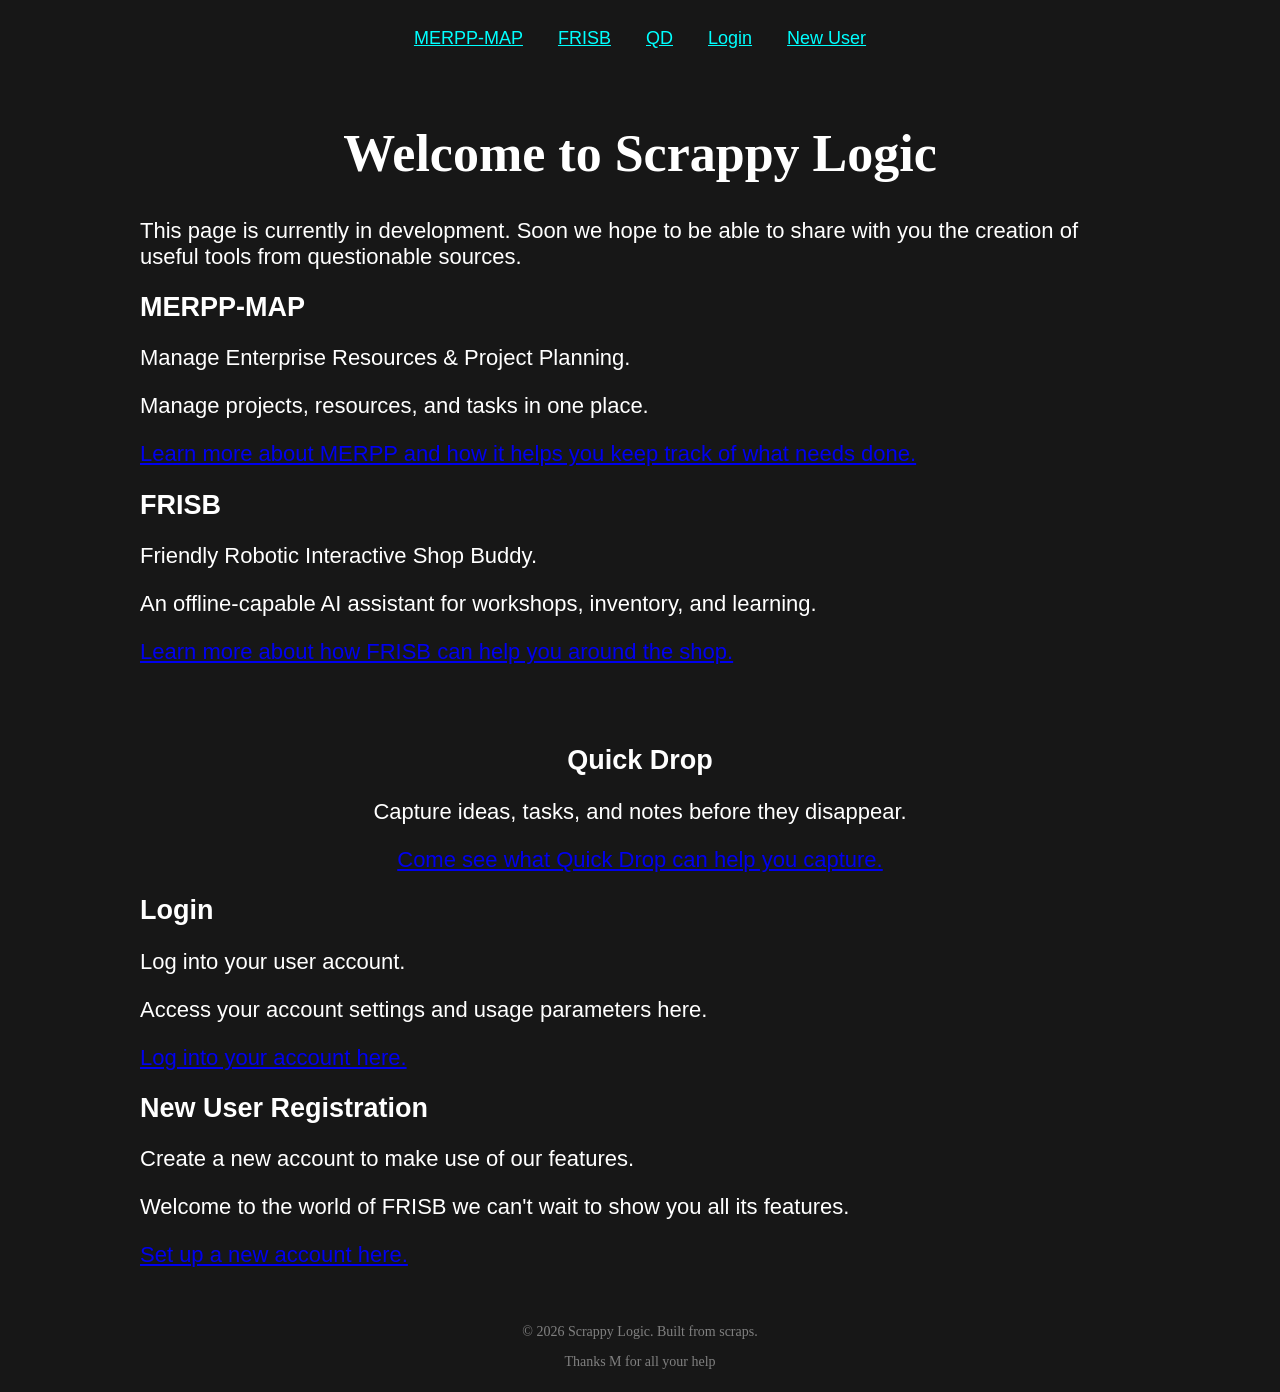
<file: index.html>
<!DOCTYPE html>
<html>
  <head>
    <title>Scrappy Logic</title>
    <link rel="stylesheet" href="style.css">
  </head>
  <body>
    <nav>
      <a href="merpp.html">MERPP-MAP</a>
      <a href="frisb.html">FRISB</a>
      <a href="quick-drop.html">QD</a>
      <a href="login.html">Login</a>
      <a href="register.html">New User</a>
    </nav>
    <main>
      <h1>Welcome to Scrappy Logic</h1>
      <p>This page is currently in development. Soon we hope to be able to share with you the creation of useful tools from questionable sources.</p>
      <section id="merpp">
        <h2>MERPP-MAP</h2>
        <p>Manage Enterprise Resources & Project Planning.</p>
        <p>Manage projects, resources, and tasks in one place.</p>
        <p><a href="merpp.html">Learn more about MERPP and how it helps you keep track of what needs done.</a></p>
      </section>
      <section id="frisb">
        <h2>FRISB</h2>
        <p>Friendly Robotic Interactive Shop Buddy.</p>
        <p>An offline-capable AI assistant for workshops, inventory, and learning.</p>
        <p><a href="frisb.html">Learn more about how FRISB can help you around the shop.</a></p>
      </section>
      <section id="quick-drop">
        <h2>Quick Drop</h2>
        <p>Capture ideas, tasks, and notes before they disappear.</p>
        <p><a href="quick-drop.html">Come see what Quick Drop can help you capture.</a></p>
      </section>
      <section id="login">
        <h2>Login</h2>
        <p>Log into your user account.</p>
        <p>Access your account settings and usage parameters here.</p>
        <p><a href="login.html">Log into your account here.</a></p>
      </section>
      <section id="register">
        <h2>New User Registration</h2>
        <p>Create a new account to make use of our features.</p>
        <p>Welcome to the world of FRISB we can't wait to show you all its features.</p>
        <p><a href="register.html">Set up a new account here.</a></p>
      </section>
    </main>
    <footer>
    <p>© 2026 Scrappy Logic. Built from scraps.</p>
    <p>Thanks M for all your help</p>
    </footer>
  </body>
</html>
</file>
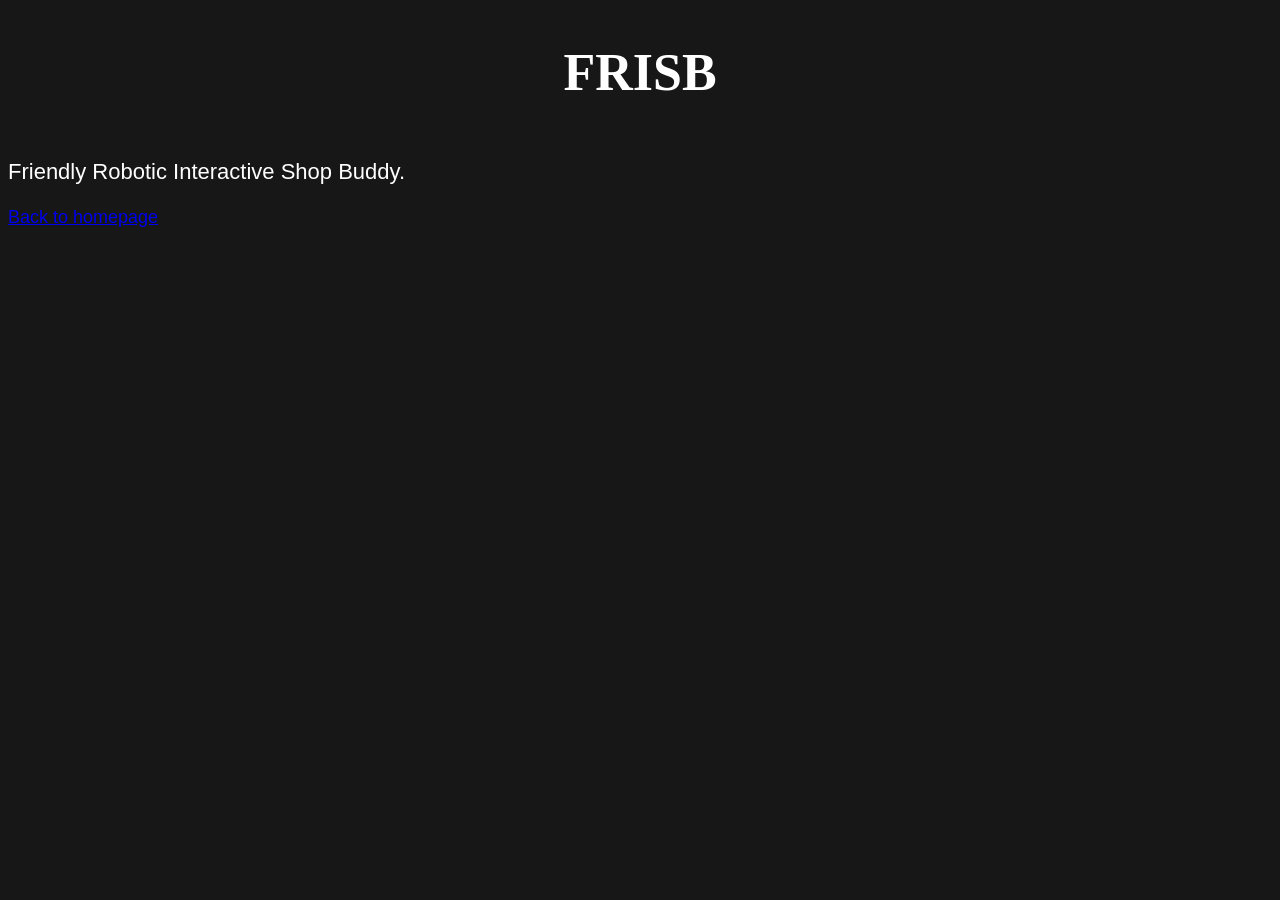
<file: frisb.html>
<!DOCTYPE html>
<html>
<head>
  <title>FRISB | Scrappy Logic</title>
  <link rel="stylesheet" href="style.css">
</head>
<body>
  <h1>FRISB</h1>
  <p>Friendly Robotic Interactive Shop Buddy.</p>
  <a href="index.html">Back to homepage</a>
</body>
</html>
</file>
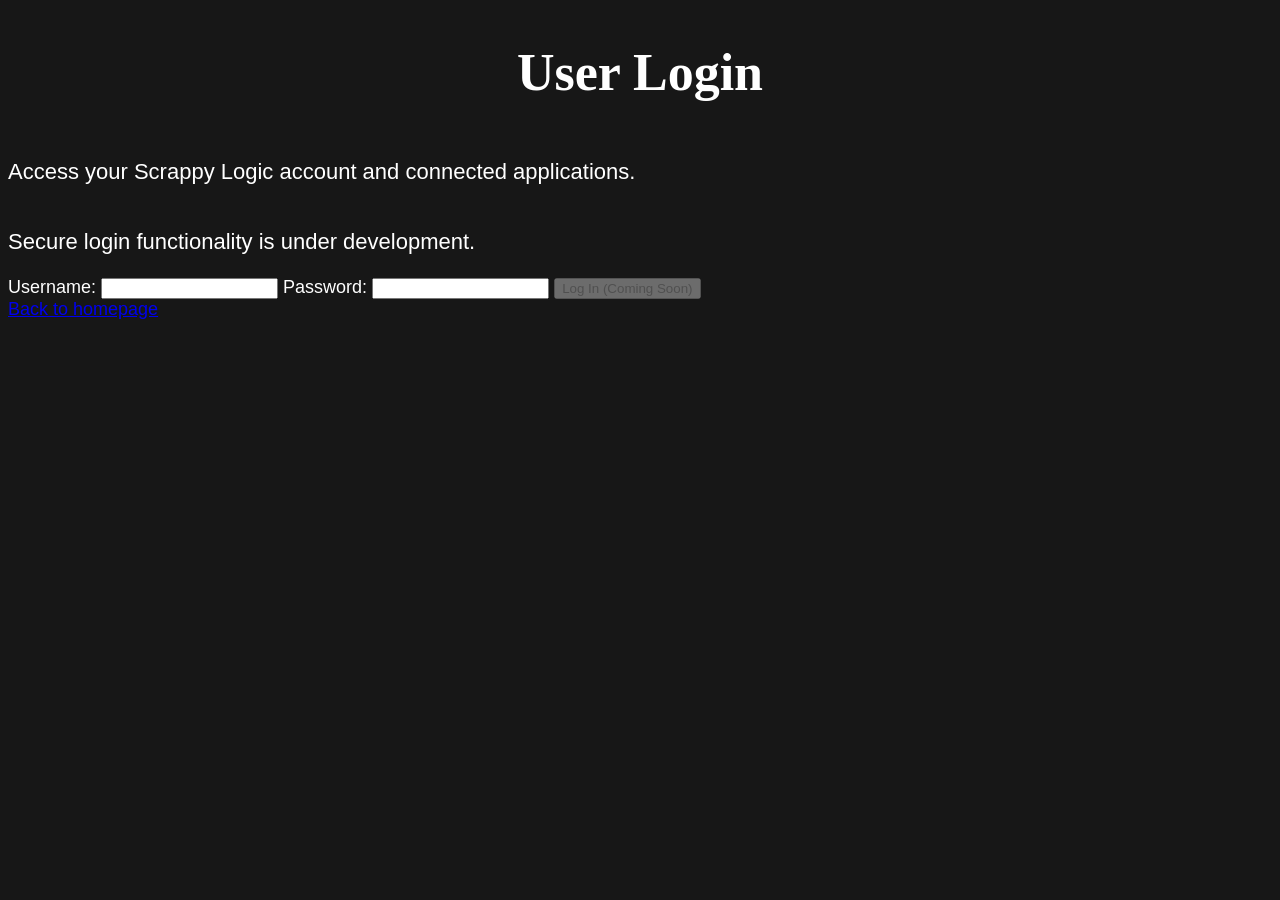
<file: login.html>
<!DOCTYPE html>
<html>
<head>
  <title>Login | Scrappy Logic</title>
  <link rel="stylesheet" href="style.css">
</head>
<body>
  <h1>User Login</h1>
  <p>Access your Scrappy Logic account and connected applications.</p>
  <p>Secure login functionality is under development.</p>
  <form>
    <label for="username">Username:</label>
    <input type="text" id="username" name="username">

    <label for="password">Password:</label>
    <input type="password" id="password" name="password">
    <button type="button" disabled>Log In (Coming Soon)</button>
  </form>
  <a href="index.html">Back to homepage</a>
</body>
</html>
</file>
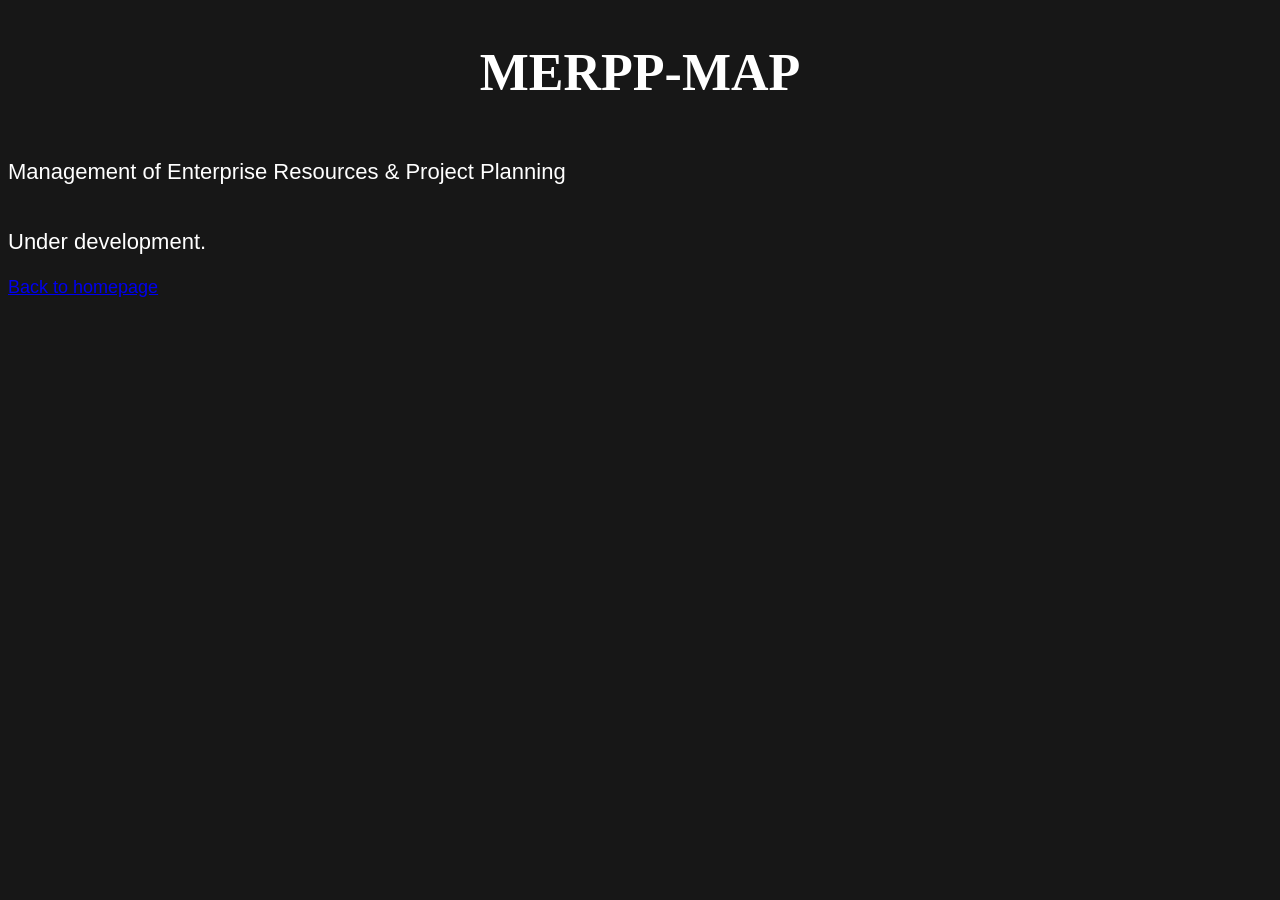
<file: MERPP.html>
<!DOCTYPE html>
<html>
<head>
  <title>MERPP-MAP | Scrappy Logic</title>
  <link rel="stylesheet" href="style.css">
</head>
<body>
  <h1>MERPP-MAP</h1>
  <p>Management of Enterprise Resources & Project Planning</p>
  <p>Under development.</p>
  <a href="index.html">Back to homepage</a>
</body>
</html>
</file>
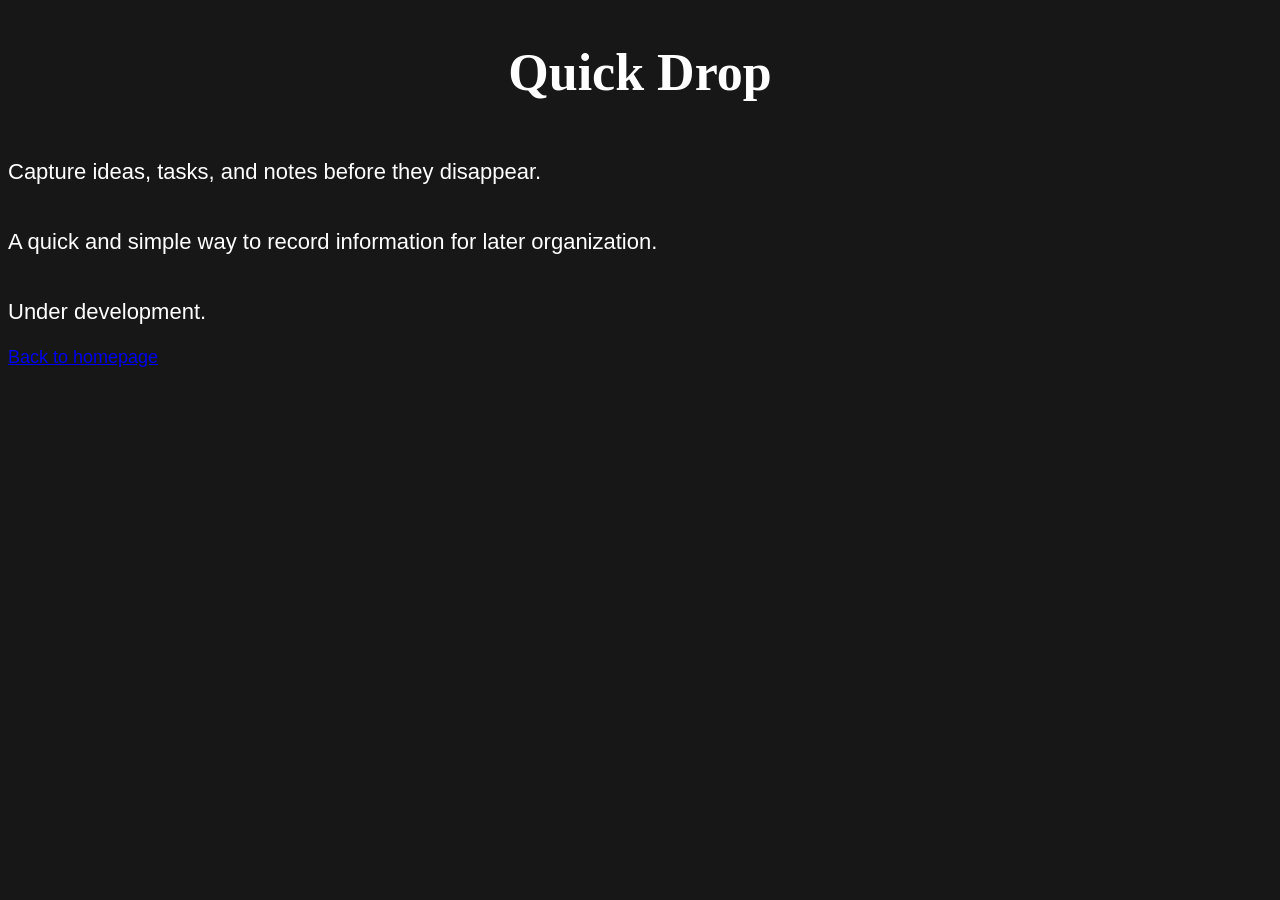
<file: quick-drop.html>
<!DOCTYPE html>
<html>
<head>
  <title>Quick Drop | Scrappy Logic</title>
  <link rel="stylesheet" href="style.css">
</head>
<body>
  <h1>Quick Drop</h1>
  <p>Capture ideas, tasks, and notes before they disappear.</p>
  <p>A quick and simple way to record information for later organization.</p>
  <p>Under development.</p>
  <a href="index.html">Back to homepage</a>
</body>
</html>
</file>
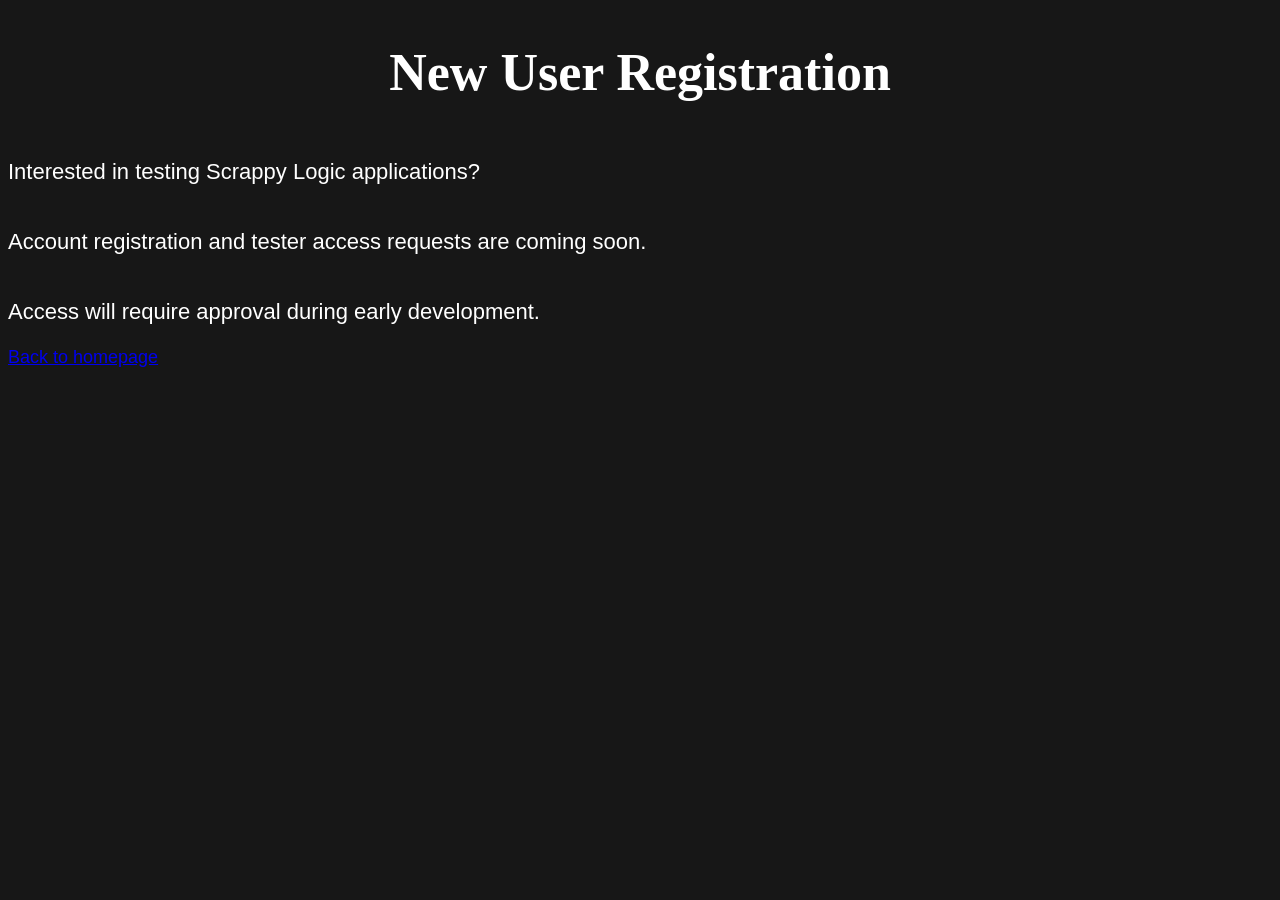
<file: register.html>
<!DOCTYPE html>
<html>
<head>
  <title>Registration | Scrappy Logic</title>
  <link rel="stylesheet" href="style.css">
</head>
<body>
  <h1>New User Registration</h1>
  <p>Interested in testing Scrappy Logic applications?</p>
  <p>Account registration and tester access requests are coming soon.</p>
  <p>Access will require approval during early development.</p>
  <a href="index.html">Back to homepage</a>
</body>
</html>
</file>
<file: style.css>
body {
    font-family: Arial, sans-serif;
    font-size: 18px;
    background-color: #171717;
    color: white;
    min-height: 100vh;
    display: flex;
    flex-direction: column;
    margin: 0;
    padding: 8px;
    box-sizing: border-box;
  }
  main {
    max-width: 1000px;
    margin: 0 auto;
    padding: 20px;
  }
  footer {
    font-family: Georgia, serif;
    font-size: 14px;
    color: gray;
    text-align: center;
    margin-top: auto;
  }
  h1 {
    text-align: center;
    font-family: Georgia, serif;
    font-size: 52px;
  }
  p {
    font-size: 22px;
  }
  footer p {
    font-size: 14px;
  }
  nav  {
      text-align: center;
      padding: 20px;
  }
  nav a {
      color: cyan;
      margin: 15px;
  }
  #quick-drop {
    margin-top: 80px;
    text-align: center;
  }
</file>
